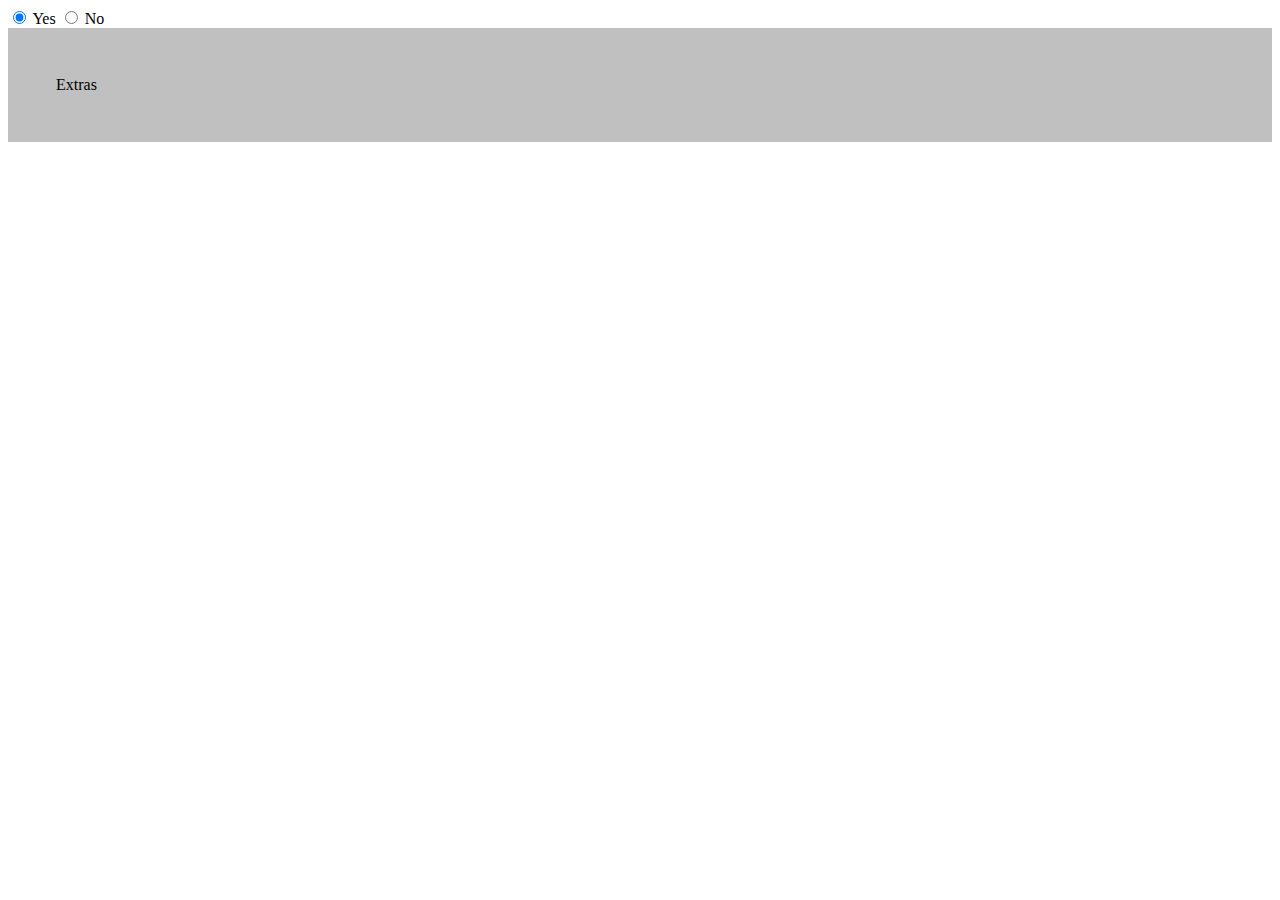
<file: showhide/demo.html>
<body>
    <label><input id="yes" type="radio" name="display" value="yes" checked> Yes </label>
    <label><input id="no" type="radio" name="display" value="no"> No  </label>

    <div id="extras" style="background: silver;padding: 3em">Extras</div>
</body>
<script>
    const extras = document.getElementById("extras");
    const yes = document.getElementById("yes");
    const no = document.getElementById("no");

    function onChanged(){
        // let value = "block";
        // if(no.checked){
        //     value = "none";
        // }
        // extras.style.display = value;
        extras.style.display = no.checked ?  "none" : "block";
    }

    yes.addEventListener("change", onChanged);
    no.addEventListener("change", onChanged);
</script>
</file>
